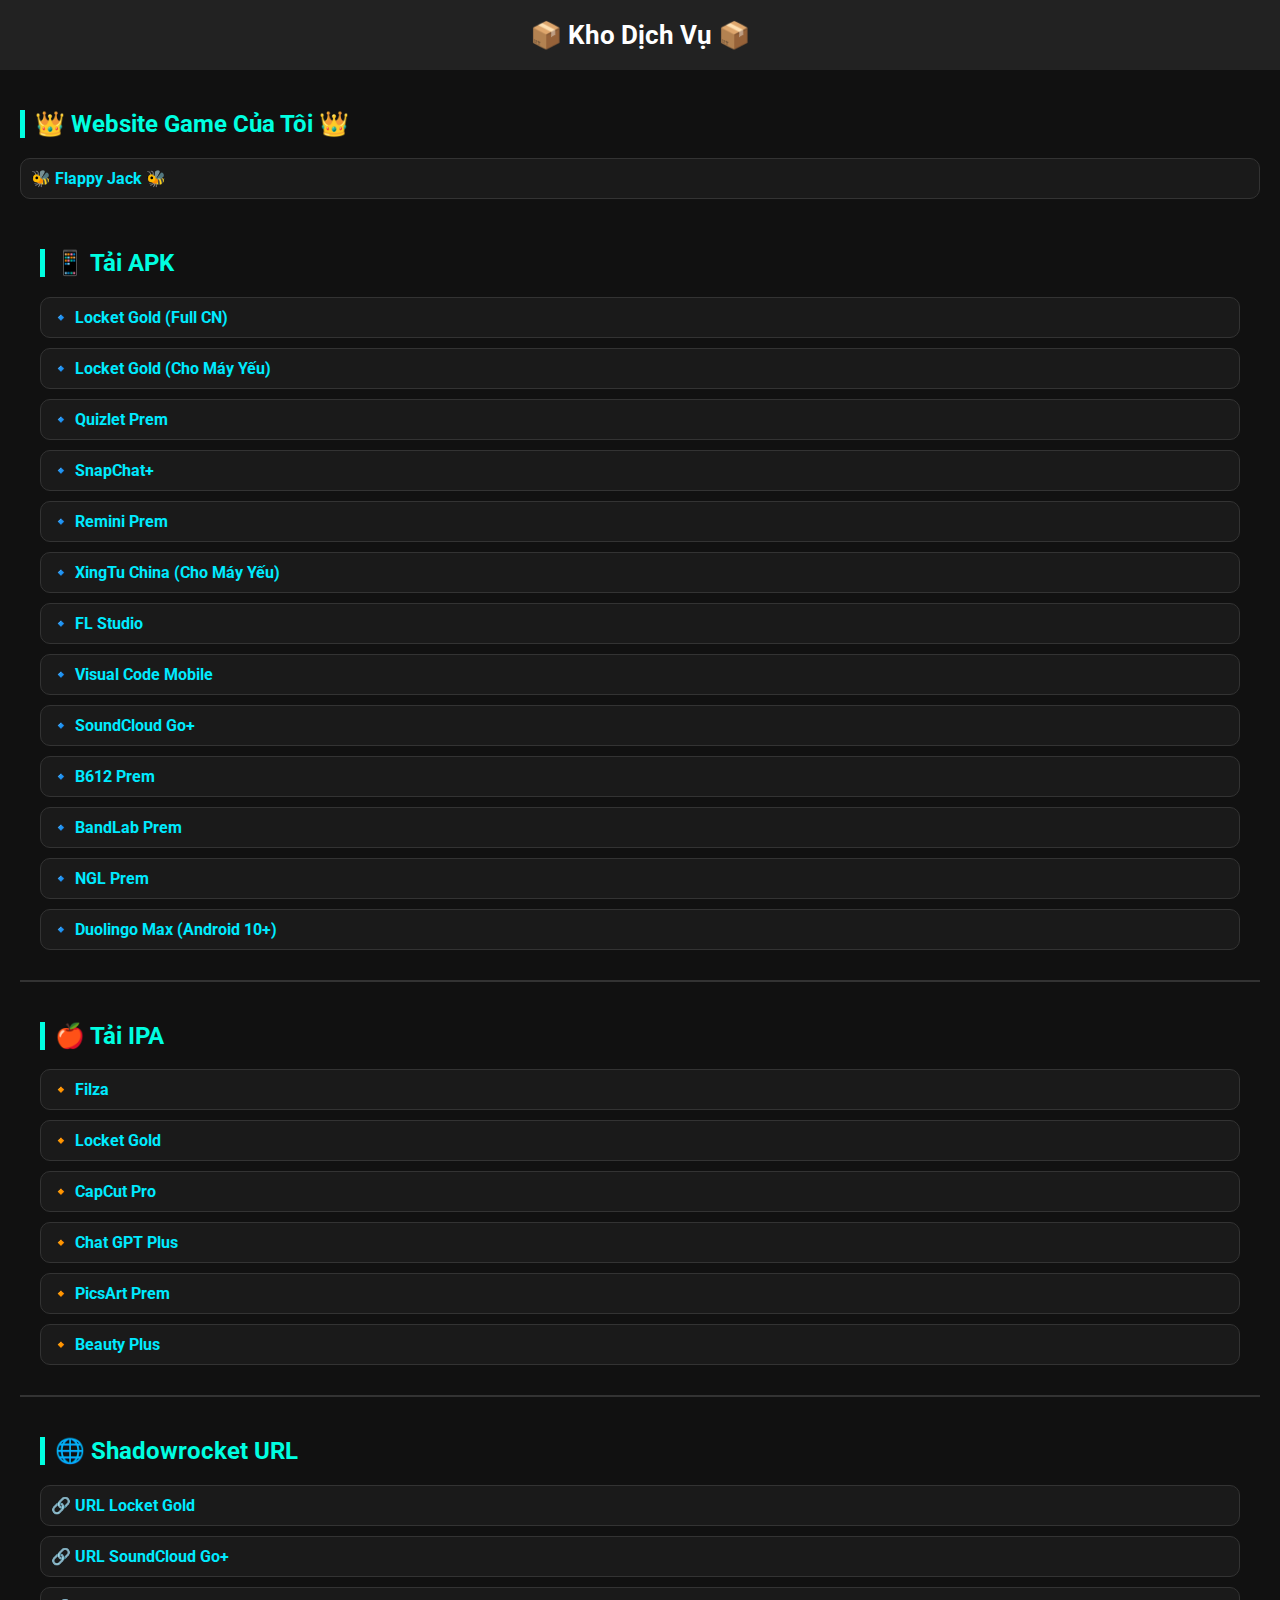
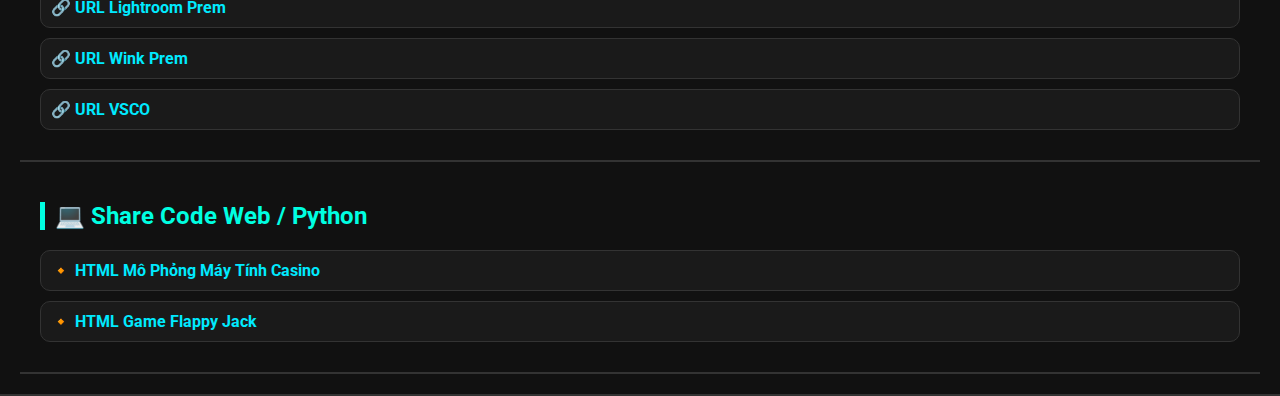
<file: khodichvu.html>
<!DOCTYPE html>
<html lang="vi">
<head>
  <meta charset="UTF-8">
  <title>Kho Dịch Vụ</title>
  <meta name="viewport" content="width=device-width, initial-scale=1.0">
  <style>
    @import url('https://fonts.googleapis.com/css2?family=Roboto:wght@400;700&display=swap');
    body {
      margin: 0;
      padding: 0;
      background: #111;
      font-family: 'Roboto', sans-serif;
      color: #fff;
    }
    h1 {
      text-align: center;
      padding: 20px;
      background: #222;
      margin: 0;
      font-size: 26px;
    }
    .section {
      padding: 20px;
      border-bottom: 2px solid #333;
    }
    .section h2 {
      color: #00ffe1;
      border-left: 5px solid #00ffe1;
      padding-left: 10px;
    }
    .item {
      margin: 10px 0;
      padding: 10px;
      background: #1a1a1a;
      border: 1px solid #333;
      border-radius: 10px;
    }
    .item a {
      color: #00eaff;
      text-decoration: none;
      font-weight: bold;
    }
    .item a:hover {
      text-decoration: underline;
    }
  </style>
</head>
<body>

  <h1>📦 Kho Dịch Vụ 📦</h1>
  
  
  
  
  
    <div class="section">
    <h2>👑 Website Game Của Tôi 👑</h2>
    <div class="item">
      <a href="https://trongnghia1759.github.io/flappyjack" target="_blank">🐝 Flappy Jack 🐝</a>
    </div>
 
  
  
  
  
  
  
  
  

<div class="section">
  <h2>📱 Tải APK</h2>

  <div class="item"><a href="https://www.mediafire.com/file/wgwrt9zj4e6ev3e/Locket_Gold_v1.202.1-gocmod.com.apk/file" target="_blank">🔹 Locket Gold (Full CN)</a></div>
  <div class="item"><a href="https://www.mediafire.com/file/j3fz4lwi13stcci/LocketGoldFree_Locketasia_Gocmod_ver2.apk/file" target="_blank">🔹 Locket Gold (Cho Máy Yếu)</a></div>
  <div class="item"><a href="https://www.mediafire.com/file/hqx7r62ek20fzz1/nap.mod.quizlet.study.with.flashcards.9.289.28.apk/file" target="_blank">🔹 Quizlet Prem</a></div>
  <div class="item"><a href="https://www.mediafire.com/file/xcfhnlnh94c2m22/Snapchat-v13.36.2.0-MOD-OTR-%2528Getmodsapk.com%2529.apk/file" target="_blank">🔹 SnapChat+</a></div>
  <div class="item"><a href="https://www.mediafire.com/file/rzeszq5c23h8rws/com.mod.remini.ai.photo.enhancer.v3.7.3215.202576940.premium.unlocked3.7.3215.202576940.apk/file" target="_blank">🔹 Remini Prem</a></div>
  <div class="item"><a href="https://www.mediafire.com/file/aswd6n8xslmblnt/Xingtu-%25E9%2586%2592%25E5%259B%25BE_8.8.0_XingTu.Info.apk/file" target="_blank">🔹 XingTu China (Cho Máy Yếu)</a></div>
  <div class="item"><a href="https://www.mediafire.com/file/bcjvxsq14gimoa1/FL_Studio_Mobile_v4.6.8.apk/file" target="_blank">🔹 FL Studio</a></div>
  <div class="item"><a href="https://www.mediafire.com/file/bm354edc5f8q1mv/lk-visual-code-mobile-11-64660309-3b9f36b29c31bbab2d20ade27d83b0f8.apk/file" target="_blank">🔹 Visual Code Mobile</a></div>
  <div class="item"><a href="https://www.mediafire.com/file/obrtvi7ux1hoywj/com.mod.soundcloud.mod.apk.2025.07.082025.07.08.apk/file" target="_blank">🔹 SoundCloud Go+</a></div>
  <div class="item"><a href="https://www.mediafire.com/file/7w48w5pgwbtdb45/B612_v14.2.10-gocmod.com.apk/file" target="_blank">🔹 B612 Prem</a></div>
  <div class="item"><a href="https://www.mediafire.com/file/oqhmlceg70v990f/BandLab_v10.98.2-gocmod.com.apk/file" target="_blank">🔹 BandLab Prem</a></div>
  <div class="item"><a href="https://www.mediafire.com/file/rjc01ls64jm5aon/com.mod.ngl.ask.me.anythingmod.apk.2.3.85.unit2.3.85.apk/file" target="_blank">🔹 NGL Prem</a></div>
  <div class="item"><a href="https://www.mediafire.com/file/onkksz5fzhzweb8/com.mod.duolingo.language.lessons.mod.apk.v6.50.0.premiummax.unlocked6.50.0.apk/file" target="_blank">🔹 Duolingo Max (Android 10+)</a></div>

</div>
  
  
  
  
  
  
  
  

  <div class="section">
  <h2>🍎 Tải IPA</h2>

  <div class="item"><a href="https://www.mediafire.com/file/5dsbmr084nsuaz5/Filza_NoURLScheme_4.0.0.ipa/file" target="_blank">🔸 Filza</a></div>
  <div class="item"><a href="https://www.mediafire.com/file/f060n3wkct4c2hq/Locket%252B%252B_1.63.0_LeTi.ipa/file" target="_blank">🔸 Locket Gold</a></div>
  <div class="item"><a href="https://www.mediafire.com/file/9npna8hos36iqks/CapCut.ipa/file" target="_blank">🔸 CapCut Pro</a></div>
  <div class="item"><a href="https://www.mediafire.com/file/n556jpsl6a0o9x7/Chat_GPT_%252B%252B_7.17.0_iOSVIET.ipa/file" target="_blank">🔸 Chat GPT Plus</a></div>
  <div class="item"><a href="https://www.mediafire.com/file/e53zux2nn9j22s3/PicsArt_27.4.2_Premium.ipa/file" target="_blank">🔸 PicsArt Prem</a></div>
  <div class="item"><a href="https://www.mediafire.com/file/lsg0igpy2xjy5pw/BeautyPlus_Video%252B%252B_3.0.403_LeTi.ipa/file" target="_blank">🔸 Beauty Plus</a></div>

</div>










  <div class="section">
  <h2>🌐 Shadowrocket URL</h2>

  <div class="item"><a href="https://www.mediafire.com/file/fwxg58t9bnzdi7h/Locket_ohb.conf/file" target="_blank">🔗 URL Locket Gold</a></div>
  <div class="item"><a href="https://www.mediafire.com/file/afpyysr02anbdj4/SoundCloud_HVB.conf/file" target="_blank">🔗 URL SoundCloud Go+</a></div>
  <div class="item"><a href="https://www.mediafire.com/file/8k4b4pwe409k6gp/lightroom.conf/file" target="_blank">🔗 URL Lightroom Prem</a></div>
  <div class="item"><a href="https://www.mediafire.com/file/pnljhtq4uvnsoh6/Wink.conf/file" target="_blank">🔗 URL Wink Prem</a></div>
  <div class="item"><a href="https://www.mediafire.com/file/pndtdd6ezsdu4m8/VSCO.conf/file" target="_blank">🔗 URL VSCO</a></div>

</div>










  <div class="section">
    <h2>💻 Share Code Web / Python</h2>
    <div class="item">
      <a href="https://www.mediafire.com/file/870a67c69rwvysg/MayTinh.html/file" target="_blank">🔸 HTML Mô Phỏng Máy Tính Casino</a>
    </div>
    <div class="item">
      <a href="https://www.mediafire.com/file/rdcx8ony8er23id/index.html/file" target="_blank">🔸 HTML Game Flappy Jack</a>
    </div>
  </div>

</body>
</html>
</file>
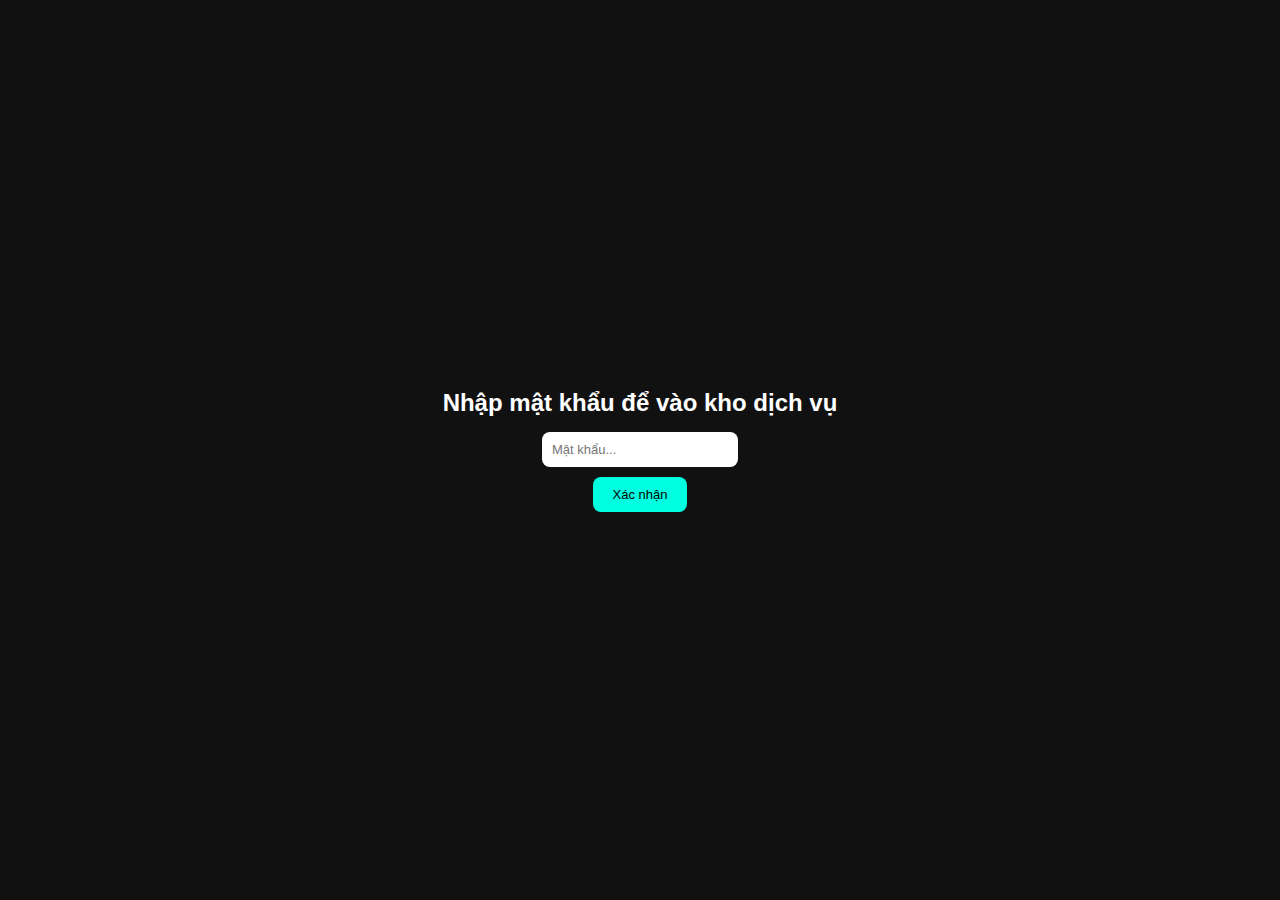
<file: khodv.html>
<!DOCTYPE html>
<html lang="vi">
<head>
  <meta charset="UTF-8">
  <meta name="viewport" content="width=device-width, initial-scale=1.0">
  <title>Kho Dịch Vụ</title>
  <link rel="stylesheet" href="https://cdnjs.cloudflare.com/ajax/libs/font-awesome/6.0.0-beta3/css/all.min.css">
  <style>
    :root {
      --cool-pink: #000000; 
      --dark-pink: #C71585;
      --light-pink: #000000;
      --text-color: #333;
      --border-radius: 12px;
    }
    * { box-sizing: border-box; margin: 0; padding: 0; font-family: 'Segoe UI', Tahoma, Geneva, Verdana, sans-serif; }
    body {
      color: #fff;
      min-height: 100vh;
      padding: 20px;
      background-image: url('bgr.png'); 
      background-size: cover;
      background-position: center;
      background-attachment: fixed;
    }
    /* Overlay mật khẩu */
    #overlay {
      position: fixed;
      top: 0; left: 0;
      width: 100%; height: 100%;
      background: #111;
      display: flex;
      justify-content: center;
      align-items: center;
      z-index: 9999;
      flex-direction: column;
    }
    #overlay input {
      padding: 10px;
      font-size: 13px;
      border-radius: 8px;
      border: none;
      margin-bottom: 10px;
    }
    #overlay button {
      padding: 10px 20px;
      font-size: 13px;
      background: #00ffe1;
      color: #000;
      border: none;
      border-radius: 8px;
      cursor: pointer;
    }
    #overlay button:hover { background: #00cfc0; }
    /* Nội dung chính ẩn lúc đầu */
    #content {
      display: none;
      width: 100%;
      animation: fadeIn 0.7s ease-in-out;
    }
    @keyframes fadeIn {
      from { opacity: 0; transform: scale(0.98); }
      to { opacity: 1; transform: scale(1); }
    }
    h1 { margin: 20px 0; text-align: center; }
    .section { margin: 20px 0; padding: 15px; background: rgba(0,0,0,0.5); border-radius: 10px; }
    .section h2 { margin-bottom: 10px; }
    .item { margin: 8px 0; }
    .item a { color: #fff; text-decoration: none; }
    .item a:hover { text-decoration: underline; }
    nav.sidebar-menu {
      display: flex;
      gap: 15px;
      margin-bottom: 20px;
      flex-wrap: wrap;
    }
    nav.sidebar-menu a {
      color: #fff;
      text-decoration: none;
      background: rgba(255,255,255,0.1);
      padding: 8px 15px;
      border-radius: 6px;
      transition: 0.3s;
    }
    nav.sidebar-menu a:hover {
      background: var(--dark-pink);
    }
  </style>
</head>
<body>
  <!-- Overlay nhập mật khẩu -->
  <div id="overlay">
    <h2 style="color:white; margin-bottom:15px;">Nhập mật khẩu để vào kho dịch vụ</h2>
    <input type="password" id="password" placeholder="Mật khẩu...">
    <button onclick="checkPassword()">Xác nhận</button>
    <p id="error" style="color:red; margin-top:10px; display:none;">Sai mật khẩu!</p>
  </div>

  <!-- Nội dung chính -->
  <div id="content">
    <!-- Menu bên -->
    <nav id="sidebar-menu" class="sidebar-menu">
      <a href="index.html">Profile</a>
      <a href="banggia.html">Bảng Giá</a>
      <a href="khodv.html">Kho Dịch Vụ</a>
      <a href="taoqr.html">Tạo QR từ link</a>
      <a href="muachu.html">Mưa Chữ</a>
    </nav>

    <h1>📦 Kho Dịch Vụ 📦</h1>

    <div class="section">
      <h2>📱 Tải APK</h2>
      <div class="item"><a href="https://www.mediafire.com/file/wgwrt9zj4e6ev3e/Locket_Gold_v1.202.1-gocmod.com.apk/file" target="_blank">🔹 Locket Gold (Full CN)</a></div>
      <div class="item"><a href="https://www.mediafire.com/file/j3fz4lwi13stcci/LocketGoldFree_Locketasia_Gocmod_ver2.apk/file" target="_blank">🔹 Locket Gold (Cho Máy Yếu)</a></div>
      <div class="item"><a href="https://www.mediafire.com/file/hqx7r62ek20fzz1/nap.mod.quizlet.study.with.flashcards.9.289.28.apk/file" target="_blank">🔹 Quizlet Prem</a></div>
      <div class="item"><a href="https://www.mediafire.com/file/xcfhnlnh94c2m22/Snapchat-v13.36.2.0-MOD-OTR-%2528Getmodsapk.com%2529.apk/file" target="_blank">🔹 SnapChat+ (Dễ Bị Band)</a></div>
      <div class="item"><a href="https://www.mediafire.com/file/rzeszq5c23h8rws/com.mod.remini.ai.photo.enhancer.v3.7.3215.202576940.premium.unlocked3.7.3215.202576940.apk/file" target="_blank">🔹 Remini Prem</a></div>
      <div class="item"><a href="https://www.mediafire.com/file/aswd6n8xslmblnt/Xingtu-%25E9%2586%2592%25E5%259B%25BE_8.8.0_XingTu.Info.apk/file" target="_blank">🔹 XingTu China (Cho Máy Yếu)</a></div>
      <div class="item"><a href="https://www.mediafire.com/file/bcjvxsq14gimoa1/FL_Studio_Mobile_v4.6.8.apk/file" target="_blank">🔹 FL Studio</a></div>
      <div class="item"><a href="https://www.mediafire.com/file/bm354edc5f8q1mv/lk-visual-code-mobile-11-64660309-3b9f36b29c31bbab2d20ade27d83b0f8.apk/file" target="_blank">🔹 Visual Code Mobile</a></div>
      <div class="item"><a href="https://www.mediafire.com/file/obrtvi7ux1hoywj/com.mod.soundcloud.mod.apk.2025.07.082025.07.08.apk/file" target="_blank">🔹 SoundCloud Go+</a></div>
      <div class="item"><a href="https://www.mediafire.com/file/7w48w5pgwbtdb45/B612_v14.2.10-gocmod.com.apk/file" target="_blank">🔹 B612 Prem</a></div>
      <div class="item"><a href="https://www.mediafire.com/file/oqhmlceg70v990f/BandLab_v10.98.2-gocmod.com.apk/file" target="_blank">🔹 BandLab Prem</a></div>
      <div class="item"><a href="https://www.mediafire.com/file/rjc01ls64jm5aon/com.mod.ngl.ask.me.anythingmod.apk.2.3.85.unit2.3.85.apk/file" target="_blank">🔹 NGL Prem</a></div>
      <div class="item"><a href="https://www.mediafire.com/file/onkksz5fzhzweb8/com.mod.duolingo.language.lessons.mod.apk.v6.50.0.premiummax.unlocked6.50.0.apk/file" target="_blank">🔹 Duolingo Max (Android 10+)</a></div>
      <div class="item"><a href="https://www.mediafire.com/file/4agv3v24c7hscfk/Telegram_v10.14.5-gocmod.com.apk/file" target="_blank">🔹 Telegram Premium</a></div>
      <div class="item"><a href="https://www.mediafire.com/file/u9314qe6v0kiurs/CapCut_Pro_v15.1.0v1-gocmod.com+-+2025-09-02T181353.925.apk/file" target="_blank">🔹 Capcut Pro</a></div>
    </div>

    <div class="section">
      <h2>🍎 Tải IPA</h2>
      <div class="item"><a href="https://www.mediafire.com/file/5dsbmr084nsuaz5/Filza_NoURLScheme_4.0.0.ipa/file" target="_blank">🔸 Filza</a></div>
      <div class="item"><a href="https://www.mediafire.com/file/f060n3wkct4c2hq/Locket%252B%252B_1.63.0_LeTi.ipa/file" target="_blank">🔸 Locket Gold</a></div>
      <div class="item"><a href="https://www.mediafire.com/file/9npna8hos36iqks/CapCut.ipa/file" target="_blank">🔸 CapCut Pro</a></div>
      <div class="item"><a href="https://www.mediafire.com/file/n556jpsl6a0o9x7/Chat_GPT_%252B%252B_7.17.0_iOSVIET.ipa/file" target="_blank">🔸 Chat GPT Plus</a></div>
      <div class="item"><a href="https://www.mediafire.com/file/e53zux2nn9j22s3/PicsArt_27.4.2_Premium.ipa/file" target="_blank">🔸 PicsArt Prem</a></div>
      <div class="item"><a href="https://www.mediafire.com/file/lsg0igpy2xjy5pw/BeautyPlus_Video%252B%252B_3.0.403_LeTi.ipa/file" target="_blank">🔸 Beauty Plus</a></div>
    </div>

    <div class="section">
      <h2>🌐 Shadowrocket URL</h2>
      <div class="item"><a href="https://www.mediafire.com/file/fwxg58t9bnzdi7h/Locket_ohb.conf/file" target="_blank">🔗 URL Locket Gold - V1</a></div>
      <div class="item"><a href="https://www.mediafire.com/file/f22dphmjplj4qaw/%25F0%259F%2587%25BB%25F0%259F%2587%25B3LocketV2_TNghia.conf/file" target="_blank">🔗 URL Locket Gold - V2</a></div>
      <div class="item"><a href="https://www.mediafire.com/file/afpyysr02anbdj4/SoundCloud_HVB.conf/file" target="_blank">🔗 URL SoundCloud Go+</a></div>
      <div class="item"><a href="https://www.mediafire.com/file/8k4b4pwe409k6gp/lightroom.conf/file" target="_blank">🔗 URL Lightroom Prem</a></div>
      <div class="item"><a href="https://www.mediafire.com/file/pnljhtq4uvnsoh6/Wink.conf/file" target="_blank">🔗 URL Wink Prem</a></div>
      <div class="item"><a href="https://www.mediafire.com/file/pndtdd6ezsdu4m8/VSCO.conf/file" target="_blank">🔗 URL VSCO</a></div>
    </div>

    <div class="section">
      <h2>💻 Share Code Web / Python</h2>
      <div class="item"><a href="https://www.mediafire.com/file/870a67c69rwvysg/MayTinh.html/file" target="_blank">🔸 HTML Mô Phỏng Máy Tính Casino</a></div>
      <div class="item"><a href="https://www.mediafire.com/folder/j7r3m2o50qvx5/Game+Flapy+(V1)" target="_blank">🔸 HTML Game Flappy (V1)</a></div>
      <div class="item"><a href="https://www.mediafire.com/folder/0p5spo8qcggcl/Code+Web+MMO+(V1)" target="_blank">🔸 HTML Website MMO (V1)</a></div>
      <div class="item"><a href="https://www.mediafire.com/folder/p7w3gco9jq431/Web+MMO+(v2)" target="_blank">🔸 HTML Website MMO (V2)</a></div>
      <div class="item"><a href="https://www.mediafire.com/folder/gxlqamqwscb71/Flappy+(V2)" target="_blank">🔸 HTML Flappy (V2)</a></div>
      <div class="item"><a href="https://www.mediafire.com/folder/gvn5zkvyhyd66/Tạo+Mã+QR+Từ+Link+(V1)" target="_blank">🔸 HTML Tạo QR Từ Link</a></div>
      <div class="item"><a href="https://www.mediafire.com/folder/l6txqwed84s3r/BooSnap+Chụp+Ảnh+(V1)" target="_blank">🔸 HTML BooSnap</a></div>
      <div class="item"><a href="https://www.mediafire.com/folder/6ze1nsyk8kzjd/Hành+Tinh" target="_blank">🔸 HTML Hành Tinh</a></div>
      <div class="item"><a href="https://www.mediafire.com/folder/dizox9uuxu4ma/HTML+Lá+Thư+(tỏ+tình,+sn,...)" target="_blank">🔸 HTML Lá Thư</a></div>
      <div class="item"><a href="https://www.mediafire.com/folder/6z0tk8l28u88z/HTML+Bong+Bóng+Chat+cute" target="_blank">🔸 HTML Bong Bóng Hiển Thị Cute</a></div>
      <div class="item"><a href="https://www.mediafire.com/folder/6r4bwoyrgp9tl/Mưa+Code" target="_blank">🔸 HTML Mưa Chữ</a></div>
      <div class="item"><a href="https://www.mediafire.com/folder/hgo5hxpzhul3a/Mặt+Trăng" target="_blank">🔸 HTML Mặt Trăng Cute</a></div>
    </div>

    <div class="section">
      <h2>👻 Các Dịch Vụ Khác</h2>
      <div class="item"><a href="https://whatshub.top/" target="_blank">🔥 Web URL Shadowrocket</a></div>
      <div class="item"><a href="https://subkhanhlong.com/" target="_blank">🔥 Subkhanhlong.com</a></div>
      <div class="item"><a href="https://tangtuongtacvip.com/login" target="_blank">🔥 Tangtuongtacvip.com</a></div>
      <div class="item"><a href="https://sublikevn.com/" target="_blank">🔥 Sublikevn.com</a></div>
      <div class="item"><a href="https://idapple.csadata4g.me/" target="_blank">🔥 Web ID Apple Shadowrocket 1</a></div>
      <div class="item"><a href="https://idapple.htpn.vn" target="_blank">🔥 Web ID Apple Shadowrocket 2</a></div>
    </div>

    <div class="section">
      <h2>🐍 Html Website Này (UP1) 🐍</h2>
      <div class="item"><a href="https://www.mediafire.com/folder/0p5spo8qcggcl/Code+Web+MMO+(V1)" target="_blank">🌸 Update Liên Tục</a></div>
    </div>
  </div>

  <script>
    function checkPassword() {
      const input = document.getElementById("password").value;
      if (input === "bo1759") {
        document.getElementById("overlay").style.display = "none";
        document.getElementById("content").style.display = "block";
      } else {
        document.getElementById("error").style.display = "block";
      }
    }
  </script>
</body>
</html>
</file>
